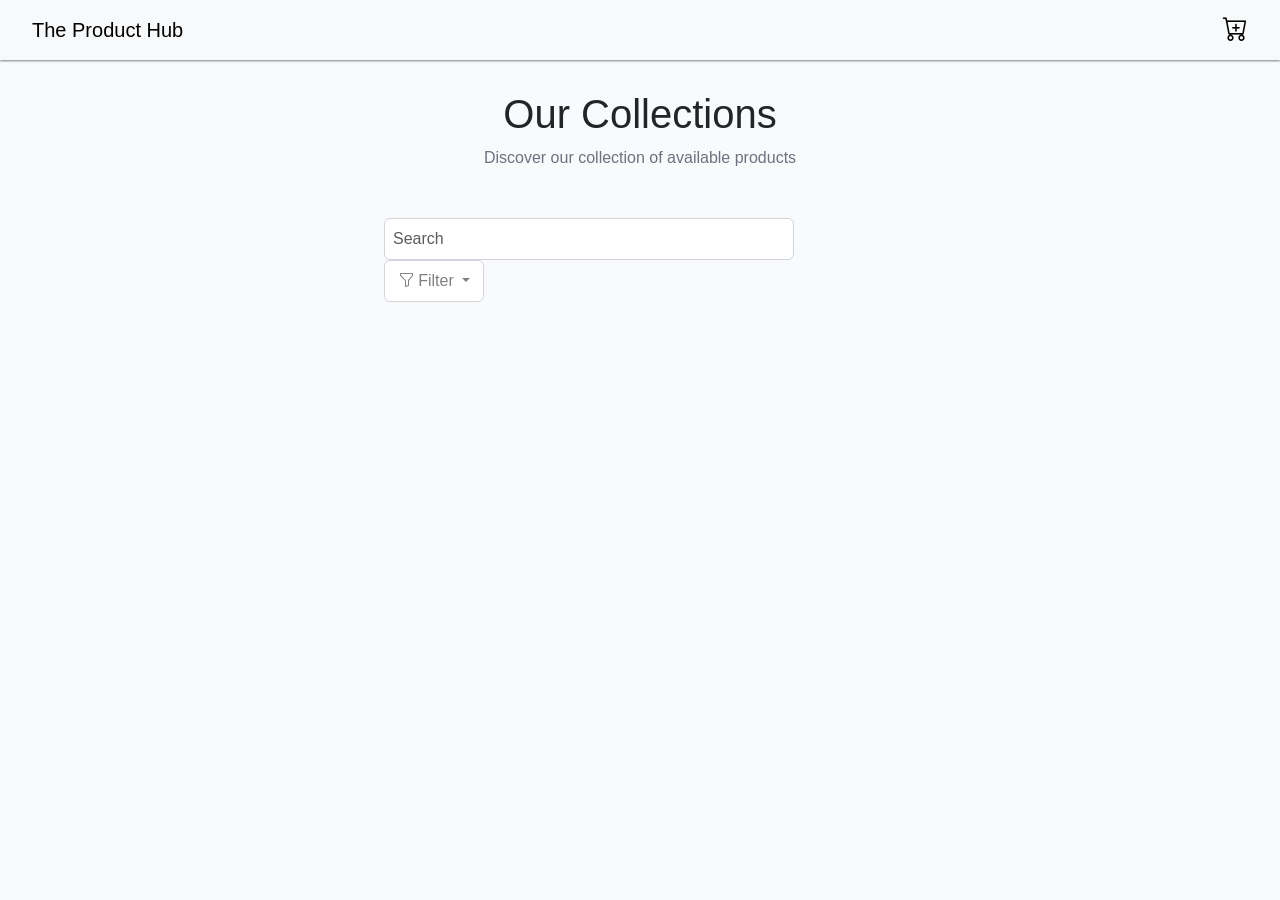
<file: index.html>
<!DOCTYPE html>
<html lang="en">
    <head>
        <meta charset="UTF-8">
        <meta name="viewport" content="width=device-width, initial-scale=1.0">
        <link href="https://cdn.jsdelivr.net/npm/bootstrap@5.3.8/dist/css/bootstrap.min.css" rel="stylesheet" integrity="sha384-sRIl4kxILFvY47J16cr9ZwB07vP4J8+LH7qKQnuqkuIAvNWLzeN8tE5YBujZqJLB" crossorigin="anonymous">
        <link rel="stylesheet" href="https://cdn.jsdelivr.net/npm/bootstrap-icons@1.13.1/font/bootstrap-icons.min.css">
        <script src="https://cdn.jsdelivr.net/npm/bootstrap@5.3.8/dist/js/bootstrap.bundle.min.js" integrity="sha384-FKyoEForCGlyvwx9Hj09JcYn3nv7wiPVlz7YYwJrWVcXK/BmnVDxM+D2scQbITxI" crossorigin="anonymous"></script>
        <title>Product Listing</title>
        <link rel="stylesheet" href="style.css">
        <script src="script.js" defer></script>
    </head>
    <body>
        <div id="root">
            <nav class="navbar bg-body-tertiary" style="padding:  10px 20px;">
                <div class="container-fluid">
                    <a class="navbar-brand">The Product Hub</a>
                    <a href="cart.html" style="color:black; font-size: 25px;"><i class="bi bi-cart-plus"></i></a>
                </div>
            </nav>
            <div>
                <div id="header">
                    <div id="headline">
                        <h1>Our Collections</h1>
                    </div>
                    <div id="subhead">
                        <p>Discover our collection of available products</p>
                    </div>
                </div>
                <div id="search-containner">
                    <input class="form-control me-2" id="search" type="search" placeholder="Search" aria-label="Search">
                    <button class="btn btn-secondary dropdown-toggle" id="filter" type="button" data-bs-toggle="dropdown" aria-expanded="false">
                        <i class="bi bi-funnel"></i>
                        Filter
                    </button>
                    <ul class="dropdown-menu">
                        <li><a class="dropdown-item" href="#">All</a></li>
                        <li><a class="dropdown-item" href="#">TV</a></li>
                        <li><a class="dropdown-item" href="#">Laptops</a></li>
                        <li><a class="dropdown-item" href="#">Mobile phones</a></li>
                    </ul>
                </div>
            </div>
            <div class="container py-5 d-flex justify-content-center" style="margin-right: 0px;">
                <div class="row row-cols-1 row-cols-sm-2 row-cols-md-3 row-cols-lg-4 g-4" id="product-list">
                </div>
            </div>
            <div id="overlay">
                <div id="add-product-container">
                    <div id="add-product-form">
                        <h4 style="margin: 25px auto;">Add New Product</h4>
                        <form>
                            <div class="mb-3">
                                <input type="text" id="product-name" class="input" placeholder="Product Name" required><br>
                                <input type="text" id="product-category" class="input" placeholder="Category" required><br>
                                <input type="number" id="product-price" class="input" placeholder="Price" required><br>
                                <input type="text" id="product-image" class="input" placeholder="Image URL" required><br>
                                <textarea id="product-description" rows="3" class="input" placeholder="Description" required></textarea><br>
                            </div>
                            <div class="d-flex justify-content-center mb-3">
                                <button type="submit" class="btn btn-secondary me-2" id="cancel-button">Cancel</button><br>
                                <button type="submit" class="btn btn-primary" id="add-button">Add Product</button><br>
                            </div>
                        </form>
                    </div>
                </div>
            </div>
            <div id="overlay-password">
                <div id="password-form">
                    <h4 style="margin: 25px auto;">Enter Password</h4>
                    <p style="color: gray; margin-bottom: 20px;">Please enter your password to continue with this action..</p>
                    <p style="color: gray; margin-bottom: 20px;">Hint: Subash2006</p>
                    <input type="password" id="password-input" class="input" placeholder="Password" required><br>
                    <div class="d-flex justify-content-center mb-3" style="margin-top: 20px">
                        <button type="button" class="btn btn-secondary me-2" id="cancel-password-button">Cancel</button><br>
                        <button type="submit" class="btn btn-primary" id="submit-password-button">Submit</button><br>
                    </div>
                </div>
            </div>
        </div>
    </body>

</html>
</file>
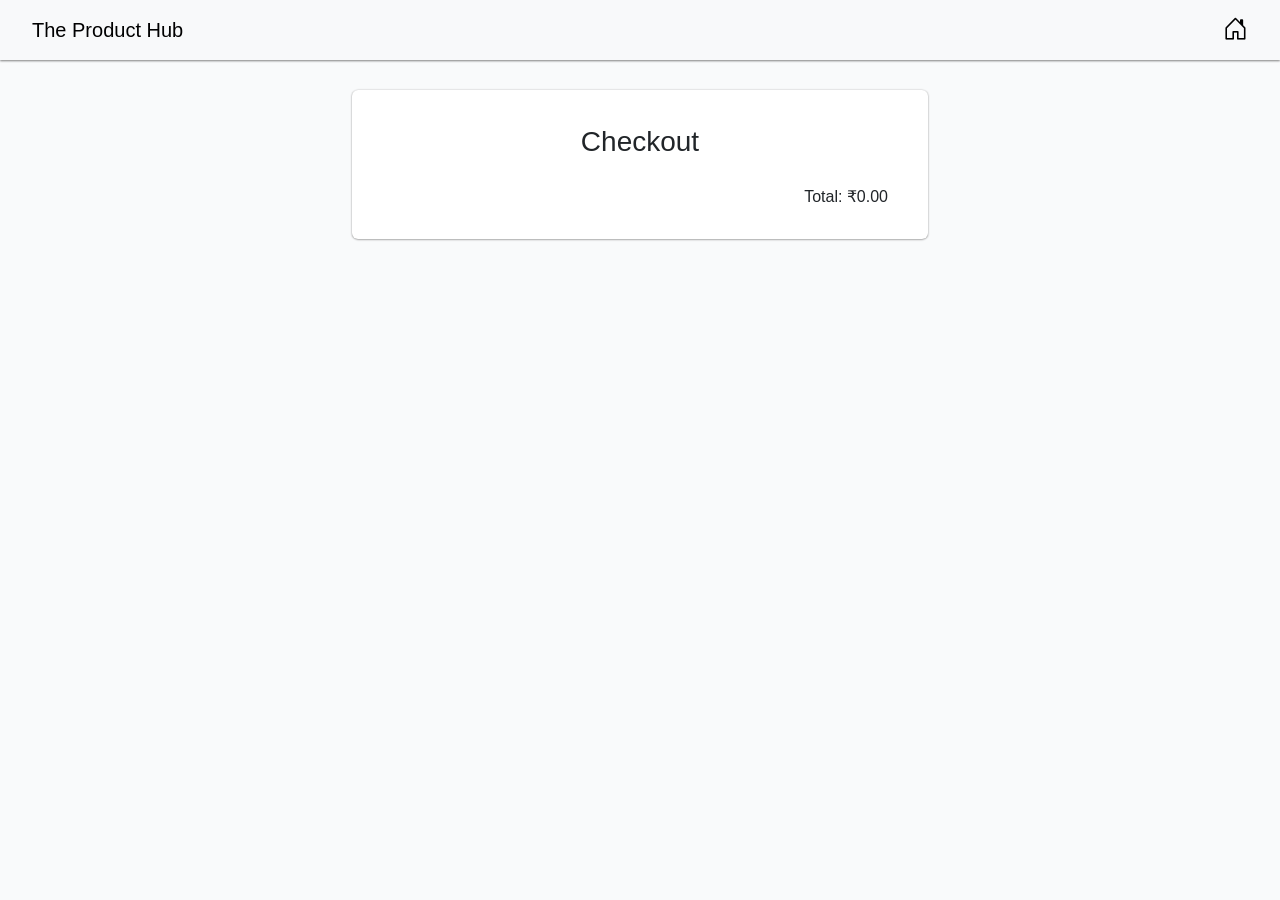
<file: cart.html>
<!DOCTYPE html>
<html lang="en">
<head> 
    <meta charset="UTF-8">
    <meta name="viewport" content="width=device-width, initial-scale=1.0">
    <link href="https://cdn.jsdelivr.net/npm/bootstrap@5.3.8/dist/css/bootstrap.min.css" rel="stylesheet" integrity="sha384-sRIl4kxILFvY47J16cr9ZwB07vP4J8+LH7qKQnuqkuIAvNWLzeN8tE5YBujZqJLB" crossorigin="anonymous">
    <link rel="stylesheet" href="https://cdn.jsdelivr.net/npm/bootstrap-icons@1.13.1/font/bootstrap-icons.min.css">
    <script src="https://cdn.jsdelivr.net/npm/bootstrap@5.3.8/dist/js/bootstrap.bundle.min.js" integrity="sha384-FKyoEForCGlyvwx9Hj09JcYn3nv7wiPVlz7YYwJrWVcXK/BmnVDxM+D2scQbITxI" crossorigin="anonymous"></script>
    <title>Product Listing</title>
    <link rel="stylesheet" href="style.css">
    <script src="script.js" defer></script>
</head>
<body>
    <nav class="navbar bg-body-tertiary" style="padding:  10px 20px;">
        <div class="container-fluid">
            <a class="navbar-brand">The Product Hub</a>
            <a href="index.html" style="color:black; font-size: 25px;"><i class="bi bi-house-door"></i></a>
        </div>
    </nav>
    <div id="cart-root">
        <div id="headline">
            <h3>Checkout</h3>
        </div>
        <div id="cart-items">
            </div>
        <div id="cart-total" class="d-flex justify-content-end" style="padding: 20px;">
            <h6>Total: ₹<span id="total-amount">0.00</span></h6>
        </div>
    </div> 
</body>
</html>
</file>
<file: style.css>
body {
    margin: 0;
    font-family: sans-serif;
    background-color: #F9FAFB;
}

#header {
    width: 70%;
    margin: 20px auto 48px auto;
    text-align: center;
}

#headline {
    margin-top: 30px;
    font-size: 1.8rem;
    font-weight: 700;
}

#subhead {
    font-size: 1rem;
    color: #6B7280;
    margin-top: 8px;
}   

#search {
    padding: 8px;
    display: inline-block;
    border: 1px solid #D1D5DB;
    border-radius: 6px;
    width: 80%;
    font-size: 1rem;
}

#search-containner {
    width: 40%;
    margin: 0px auto; 
}

#search:hover {
    box-shadow: 0px 2px 10px gray;
}

#filter {
    width: 100px;
    background-color: white;
    color: gray;
    padding: 8px;
    border: 1px solid #D1D5DB;
    border-radius: 6px;
}

#filter:hover {
    box-shadow: 0px 2px 10px gray;
}

.card-footer {
    width: 80%;
    margin: 0px auto;
    text-align: center;

}

#product-list {
    width: 100%;
    margin: 0px auto 48px auto;
}

.col {
    height:420px;
    margin-right: 25px;
    padding:0;
    border-radius: 6px;
}

.col:hover {
    box-shadow: 0px 2px 10px gray;
    cursor: pointer;
    transform: scale(1.02);
    transition: transform 0.2s;
    
}
#add-product {
    display: flex;
    justify-content: center;
    align-items: center;
    height: 100%;
    color: gray;
    text-align: center;
}

#add-product-text-container {
    display: flex;
    flex-direction: column;
    justify-content: center;
    align-items: center;
    width: auto;
}

#add-product-container {
    width: 35%;
    text-align: center;
    height: auto;
    position: absolute;
    background-color: white;
    border-radius: 8px;
    top: 20%;
    left: 32%;
}

.input {
    width: 80%;
    padding: 8px;
    margin: 8px 0;
    border: 1px solid #D1D5DB;
    border-radius: 6px;
}

#overlay, #overlay-password {
  position: fixed;
  top: 0;
  left: 0;
  width: 100%;
  height: 100%;
  background-color: rgba(0, 0, 0, 0.3);
  z-index: 999;
  display: none; 
}

#password-form {
    width: 25%;
    text-align: center;
    height: auto;
    position: absolute;
    background-color: white;
    border-radius: 8px;
    top: 32%;
    left: 37%;
}

.navbar {
    box-shadow: 0px 0.5px 2px gray;
}
.navbar:hover {
    box-shadow: 0px 2px 5px gray;
}

.card-img-top {
  height: 200px;
  object-fit: cover;
  width: 100%;
}

.delete {
    display: none;
    border-radius: 4px;
    border:none;
    padding: 7px;
    background-color: #E74C3C;
}

.delete:hover {
    background-color: #EF4444;
    cursor: pointer;
    box-shadow: 0px 2px 10px gray;
}

#cart-root {
    width: 45%;
    height: auto;
    margin: 30px auto 48px auto;
    padding: 5px 20px 5px 20px;
    box-shadow: 0px 0.5px 2px gray;
    border-radius: 6px;
    text-align: center;
    background-color: white;
}

#cart-root:hover {
    box-shadow: 0px 2px 10px gray;
}

.card-button {
    border-radius: 4px;
    border:none;
    padding: 8px;
    background-color:#F9FAFB
}

#addtocard {
    margin-right: 5px;
}

#addtocard:hover {
    box-shadow: 0px 2px 10px gray;
}

.product-removable {
    cursor: pointer;
    border: 2px solid transparent;
}

.product-removable.selected {
    border-color: red;
}

@media (max-width: 768px) {
    body {
        font-size: 14px;
    }

    #header {
        width: 90%;
        margin: 10px auto 24px auto;
    }

    #headline {
        font-size: 1.5rem;
    }

    #subhead {
        font-size: 0.9rem;
    }

    #search-containner {
        width: 90%;
    }

    #search {
        width: 100%;
        font-size: 0.9rem;
    }

    #filter {
        width: 80px;
        font-size: 0.9rem;
    }

    .card-footer {
        width: 90%;
    }

    #product-list {
        width: 100%;
        margin: 0 auto 24px auto;
    }

    .col {
        height: auto;
        margin-right: 0;
        margin-bottom: 20px;
    }

    #add-product-container {
        width: 90%;
        left: 5%;
        top: 15%;
    }

    #password-form {
        width: 90%;
        left: 5%;
        top: 20%;
    }

    #cart-root {
        width: 90%;
        margin: 20px auto;
    }

    .card-img-top {
        height: 150px;
    }

    .card-button {
        padding: 6px;
    }
}

@media (max-width: 480px) {
    #headline {
        font-size: 1.2rem;
    }

    #subhead {
        font-size: 0.8rem;
    }

    #search {
        font-size: 0.8rem;
    }

    #filter {
        font-size: 0.8rem;
    }

    .card-img-top {
        height: 120px;
    }

    .card-button {
        padding: 4px;
    }
}
</file>
